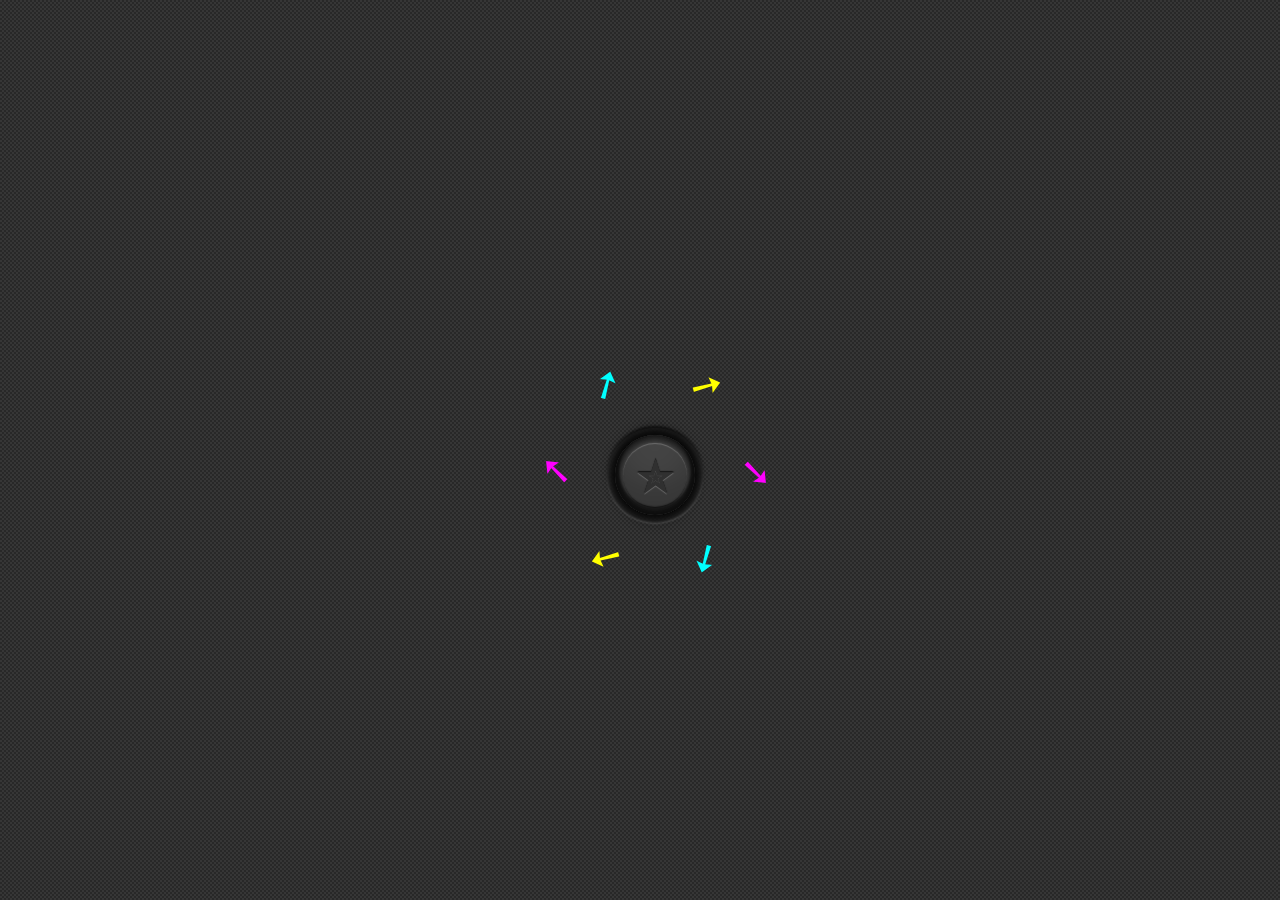
<file: birthday/index.html>
<!DOCTYPE html>
<html lang="fa">
<head>
  <meta charset="UTF-8">
  <meta name="viewport" content="width=device-width, initial-scale=1.0">
  <title></title>
  <style>
    html {
      -webkit-tap-highlight-color: transparent;
      tap-highlight-color: transparent;
    }
    body {
      background-color: #363636;
      background-image: 
        linear-gradient(45deg, hsla(0,0%,0%,.25) 25%, transparent 25%, transparent 75%, hsla(0,0%,0%,.25) 75%, hsla(0,0%,0%,.25)), 
        linear-gradient(45deg, hsla(0,0%,0%,.25) 25%, transparent 25%, transparent 75%, hsla(0,0%,0%,.25) 75%, hsla(0,0%,0%,.25));
      background-position: 0 0, 2px 2px;
      background-size: 4px 4px;
      margin: 0;
      height: 100vh;
      display: flex;
      justify-content: center;
      align-items: center;
    }

  .container {
    position: relative;
    width: 200px;
    height: 200px;
  }

  .arrows {
    position: absolute;
    top: 50%;
    left: 50%;
    width: 0;
    height: 0;
    transform: translate(-50%, -50%);
  }


  .arrow {
    position: absolute;
    font-size: 38px;
    animation: blinkColor 1.5s infinite alternate;
  }



    @keyframes blinkColor {
      0% {
        opacity: 1;
        filter: drop-shadow(0 0 3px currentColor);
      }
      100% {
        opacity: 0.3;
        filter: drop-shadow(0 0 15px currentColor);
      }
    }

    button.depth {
      background: #444;
      border: none;
      border-radius: 80px;
      box-shadow: inset 0 0 2px 2px hsla(0,0%,0%,.2),
                  inset 0 0 2px 4px hsla(0,0%,0%,.2),
                  inset 0 0 2px 6px hsla(0,0%,0%,.2),
                  inset 0 0 1px 8px hsla(0,0%,0%,.5),
                  inset 0 -4px 2px 4px hsla(0,0%,0%,.5),
                  inset 0 1px 1px 8px hsla(0,0%,100%,.25),
                  inset 0 -30px 30px hsla(0,0%,0%,.2),
                  0 -4px 8px 4px hsla(0,0%,0%,.5),
                  0 10px 10px hsla(0,0%,0%,.25),
                  0 0 2px 2px hsla(0,0%,0%,.2),
                  0 0 2px 4px hsla(0,0%,0%,.2),
                  0 0 2px 6px hsla(0,0%,0%,.2),
                  0 0 2px 8px hsla(0,0%,0%,.5),
                  0 1px 2px 8px hsla(0,0%,100%,.25),
                  0 -1px 2px 8px hsla(0,0%,0%,.5);
      color: #303030;
      cursor: pointer;
      font: bold 40px/85px sans-serif;
      height: 80px;
      width: 80px;
      text-shadow: 0 1px 1px hsla(0,0%,100%,.25),
                   0 -1px 1px hsla(0,0%,0%,.75);
    }

    button.depth:hover,
    button.depth:focus {
      color: #0ab;
      text-shadow: 0 0 20px hsla(240,75%,75%,.5),
                   0 1px 1px hsla(0,0%,100%,.25),
                   0 -1px 1px hsla(0,0%,0%,.75);
    }

    button.depth:active {
      box-shadow: inset 0 0 2px 2px hsla(0,0%,0%,.2),
                  inset 0 0 2px 4px hsla(0,0%,0%,.2),
                  inset 0 0 2px 6px hsla(0,0%,0%,.2),
                  inset 0 0 1px 7px hsla(0,0%,0%,.5),
                  inset 0 5px 15px 7px hsla(0,0%,0%,.15),
                  inset 0 -4px 2px 3px hsla(0,0%,0%,.5),
                  inset 0 1px 1px 7px hsla(0,0%,100%,.25),
                  inset 0 -30px 30px hsla(0,0%,0%,.1),
                  inset 0 30px 30px hsla(0,0%,0%,.2),
                  0 -4px 8px 4px hsla(0,0%,0%,.5),
                  0 5px 10px hsla(0,0%,0%,.25),
                  0 0 2px 2px hsla(0,0%,0%,.2),
                  0 0 2px 4px hsla(0,0%,0%,.2),
                  0 0 2px 6px hsla(0,0%,0%,.2),
                  0 0 2px 8px hsla(0,0%,0%,.5),
                  0 1px 2px 8px hsla(0,0%,100%,.25),
                  0 -1px 2px 8px hsla(0,0%,0%,.5);
      line-height: 86px;
    }
  .arrow:nth-child(1) {
    transform: rotate(0deg) translateX(100px);
    color: #ff00ff;
    animation-delay: 0s;
  }
  .arrow:nth-child(2) {
    transform: rotate(60deg) translateX(100px);
    color: #00ffff;
    animation-delay: 0.15s;
  }
  .arrow:nth-child(3) {
    transform: rotate(120deg) translateX(100px);
    color: #ffff00;
    animation-delay: 0.3s;
  }
  .arrow:nth-child(4) {
    transform: rotate(180deg) translateX(100px);
    color: #ff00ff;
    animation-delay: 0.45s;
  }
  .arrow:nth-child(5) {
    transform: rotate(240deg) translateX(100px);
    color: #00ffff;
    animation-delay: 0.6s;
  }
  .arrow:nth-child(6) {
    transform: rotate(300deg) translateX(100px);
    color: #ffff00;
    animation-delay: 0.75s;
  }
    
  </style>
</head>
<body>
  <div class="container">
    <div class="arrows">
      <div id="one" class="arrow">&#10136;</div>
      <div id="two" class="arrow">&#10136;</div>
      <div id="three" class="arrow">&#10136;</div>
      <div id="four" class="arrow">&#10136;</div>
      <div id="five" class="arrow">&#10136;</div>
      <div id="six" class="arrow">&#10136;</div>
    </div>

    <audio id="myAudio" src="music/happy-birthday-to-you-bossa-nova-style-arrangement-21399.mp3" loop></audio>

    <button style="position: absolute; margin-top: 85px; margin-left: 75px;" class="depth" type="button">&#10030;</button> 
  </div>
<script>
const button = document.querySelector('button.depth');
const audio = document.getElementById('myAudio');

button.addEventListener('click', () => {
  localStorage.setItem('playMusic', 'true');
  audio.play();
  setTimeout(() => {
    window.location.href = 'messege.html';
  }, 500);
});
</script>


</body>
</html>
</file>
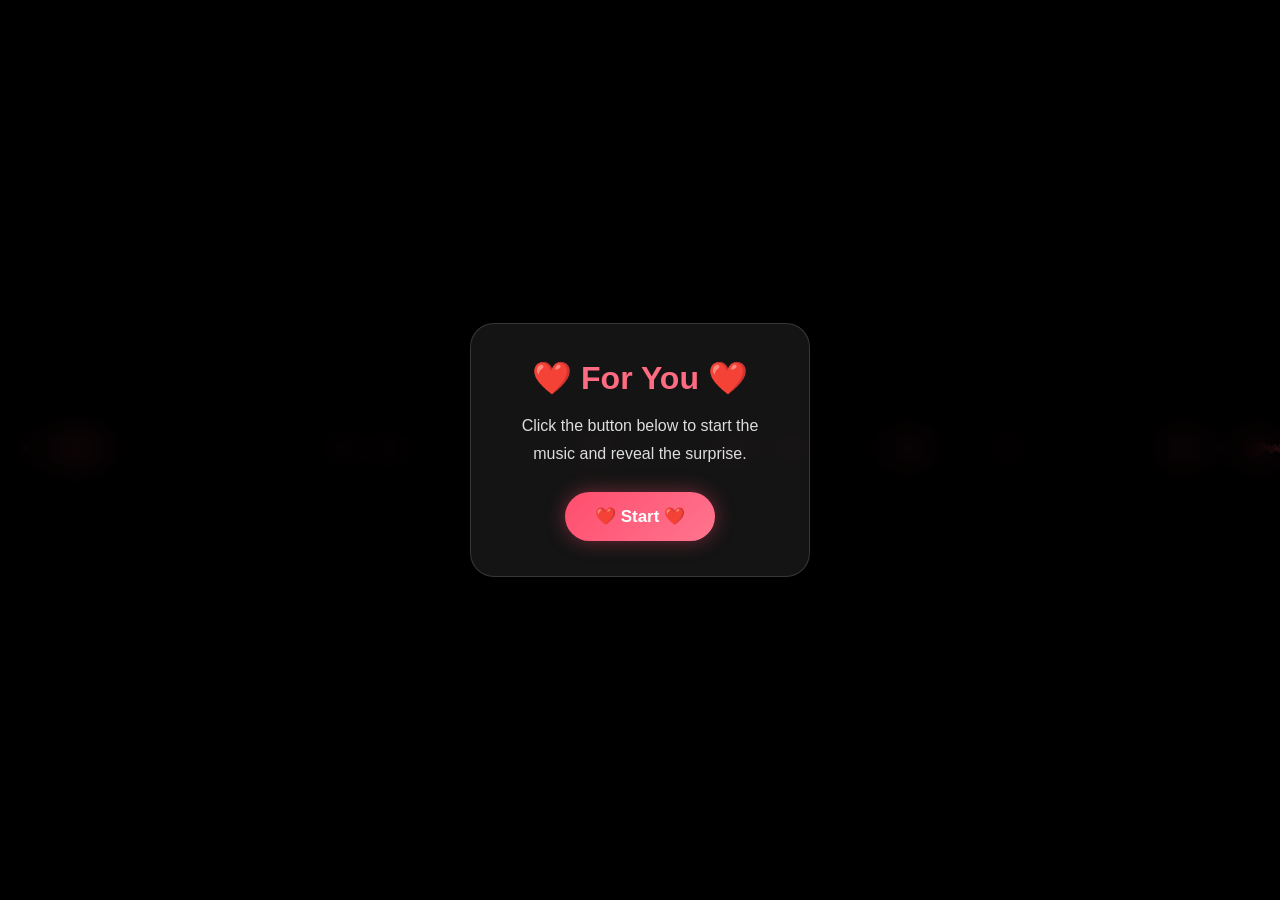
<file: love/index.html>
<!DOCTYPE html>
<html lang="en">

<head>
<meta charset="UTF-8">
<link rel="stylesheet" href="style.css">
<meta name="viewport" content="width=device-width, initial-scale=1.0">

<title>Love Heart</title>

</head>

<body>

<audio id="bgMusic" loop>
    <source src="music.mp3" type="audio/mpeg">
</audio>

<div class="container" id="heart"></div>

<div class="overlay" id="overlay">

    <div class="glass-card">

        <h1>❤️ For You ❤️</h1>

        <p>
            Click the button below to start the music
            and reveal the surprise.
        </p>

        <button class="play-btn" id="playBtn">
            ❤️ Start ❤️
        </button>

    </div>

</div>

<script src="script.js"></script>
</body>
</html>
</file>
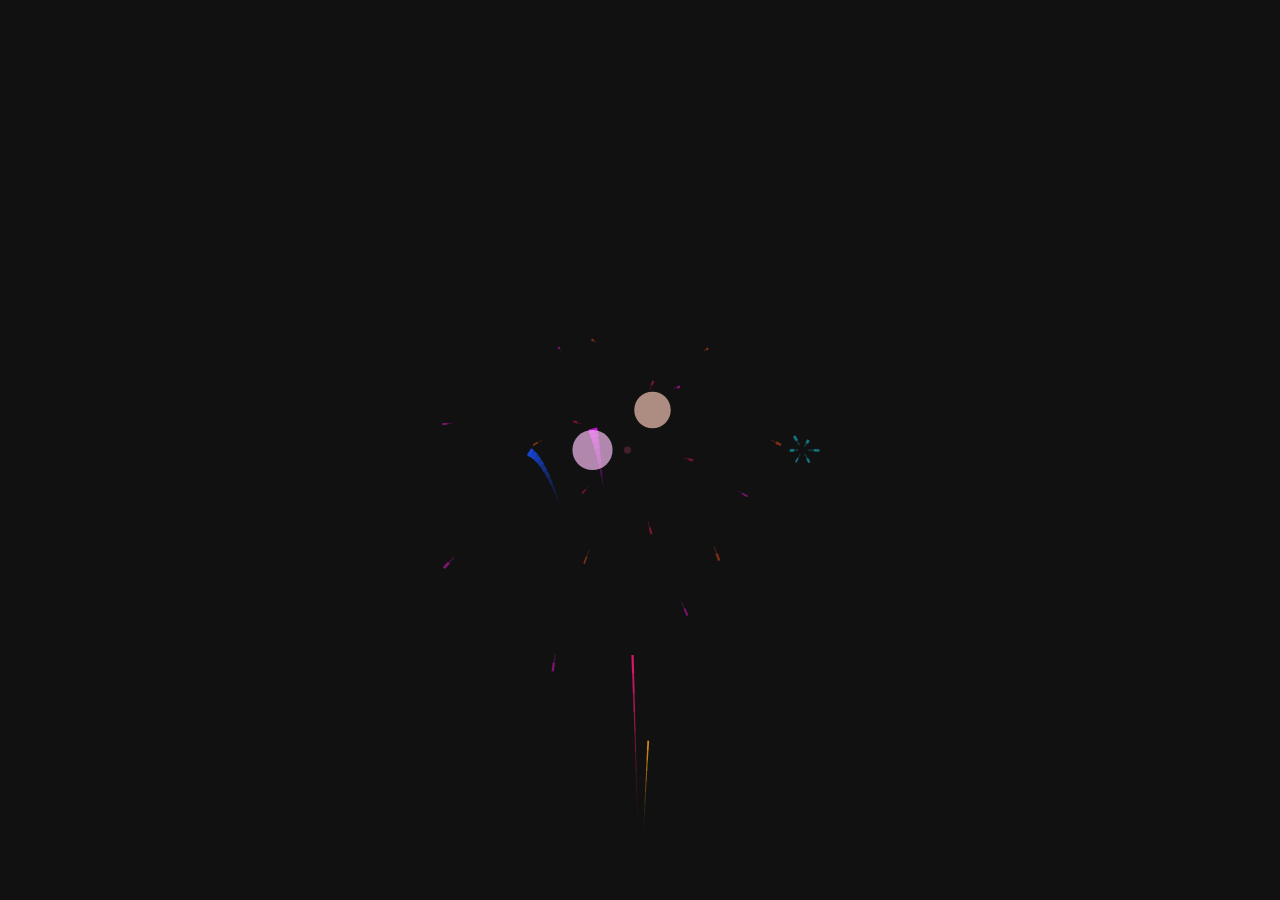
<file: messege.html>
<!DOCTYPE html>
<html lang="en">
<head>
    <meta charset="UTF-8">
    <meta name="viewport" content="width=device-width, initial-scale=1.0">
    <style>
canvas {
	position: absolute;
	top: 0;
	left: 0;
}
p {
	margin: 0 0;
	position: absolute;
	font: 16px Verdana;
	color: #eee;
	height: 25px;
	top: calc( 100vh - 30px );
	text-shadow: 0 0 2px white;
}
p a {
	text-decoration: none;
	color: #aaa;
}
span {
	font-size: 11px;
}
p > a:first-of-type {
	font-size: 20px;
}
body {
	overflow: hidden;
}
    </style>
    <title></title>
</head>
<body>
    <canvas id=c></canvas>

<audio id="myAudio" src="music/happy-birthday-to-you-bossa-nova-style-arrangement-21399.mp3" loop></audio>
</body>

<script>
const audio = document.getElementById('myAudio');
if (localStorage.getItem('playMusic') === 'true') {
  audio.play();
}


var w = c.width = window.innerWidth,
		h = c.height = window.innerHeight,
		ctx = c.getContext( '2d' ),
		
		hw = w / 2, // half-width
		hh = h / 2,
		
		opts = {
			strings: [ 'HAPPY', 'BIRTHDAY!','To You' ],
			charSize: 30,
			charSpacing: 35,
			lineHeight: 40,
			
			cx: w / 2,
			cy: h / 2,
			
			fireworkPrevPoints: 10,
			fireworkBaseLineWidth: 5,
			fireworkAddedLineWidth: 8,
			fireworkSpawnTime: 200,
			fireworkBaseReachTime: 30,
			fireworkAddedReachTime: 30,
			fireworkCircleBaseSize: 20,
			fireworkCircleAddedSize: 10,
			fireworkCircleBaseTime: 30,
			fireworkCircleAddedTime: 30,
			fireworkCircleFadeBaseTime: 10,
			fireworkCircleFadeAddedTime: 5,
			fireworkBaseShards: 5,
			fireworkAddedShards: 5,
			fireworkShardPrevPoints: 3,
			fireworkShardBaseVel: 4,
			fireworkShardAddedVel: 2,
			fireworkShardBaseSize: 3,
			fireworkShardAddedSize: 3,
			gravity: .1,
			upFlow: -.1,
			letterContemplatingWaitTime: 360,
			balloonSpawnTime: 20,
			balloonBaseInflateTime: 10,
			balloonAddedInflateTime: 10,
			balloonBaseSize: 20,
			balloonAddedSize: 20,
			balloonBaseVel: .4,
			balloonAddedVel: .4,
			balloonBaseRadian: -( Math.PI / 2 - .5 ),
			balloonAddedRadian: -1,
		},
		calc = {
			totalWidth: opts.charSpacing * Math.max( opts.strings[0].length, opts.strings[1].length )
		},
		
		Tau = Math.PI * 2,
		TauQuarter = Tau / 4,
		
		letters = [];

ctx.font = opts.charSize + 'px Verdana';

function Letter( char, x, y ){
	this.char = char;
	this.x = x;
	this.y = y;
	
	this.dx = -ctx.measureText( char ).width / 2;
	this.dy = +opts.charSize / 2;
	
	this.fireworkDy = this.y - hh;
	
	var hue = x / calc.totalWidth * 360;
	
	this.color = 'hsl(hue,80%,50%)'.replace( 'hue', hue );
	this.lightAlphaColor = 'hsla(hue,80%,light%,alp)'.replace( 'hue', hue );
	this.lightColor = 'hsl(hue,80%,light%)'.replace( 'hue', hue );
	this.alphaColor = 'hsla(hue,80%,50%,alp)'.replace( 'hue', hue );
	
	this.reset();
}
Letter.prototype.reset = function(){
	
	this.phase = 'firework';
	this.tick = 0;
	this.spawned = false;
	this.spawningTime = opts.fireworkSpawnTime * Math.random() |0;
	this.reachTime = opts.fireworkBaseReachTime + opts.fireworkAddedReachTime * Math.random() |0;
	this.lineWidth = opts.fireworkBaseLineWidth + opts.fireworkAddedLineWidth * Math.random();
	this.prevPoints = [ [ 0, hh, 0 ] ];
}
Letter.prototype.step = function(){
	
	if( this.phase === 'firework' ){
		
		if( !this.spawned ){
			
			++this.tick;
			if( this.tick >= this.spawningTime ){
				
				this.tick = 0;
				this.spawned = true;
			}
			
		} else {
			
			++this.tick;
			
			var linearProportion = this.tick / this.reachTime,
					armonicProportion = Math.sin( linearProportion * TauQuarter ),
					
					x = linearProportion * this.x,
					y = hh + armonicProportion * this.fireworkDy;
			
			if( this.prevPoints.length > opts.fireworkPrevPoints )
				this.prevPoints.shift();
			
			this.prevPoints.push( [ x, y, linearProportion * this.lineWidth ] );
			
			var lineWidthProportion = 1 / ( this.prevPoints.length - 1 );
			
			for( var i = 1; i < this.prevPoints.length; ++i ){
				
				var point = this.prevPoints[ i ],
						point2 = this.prevPoints[ i - 1 ];
					
				ctx.strokeStyle = this.alphaColor.replace( 'alp', i / this.prevPoints.length );
				ctx.lineWidth = point[ 2 ] * lineWidthProportion * i;
				ctx.beginPath();
				ctx.moveTo( point[ 0 ], point[ 1 ] );
				ctx.lineTo( point2[ 0 ], point2[ 1 ] );
				ctx.stroke();
			
			}
			
			if( this.tick >= this.reachTime ){
				
				this.phase = 'contemplate';
				
				this.circleFinalSize = opts.fireworkCircleBaseSize + opts.fireworkCircleAddedSize * Math.random();
				this.circleCompleteTime = opts.fireworkCircleBaseTime + opts.fireworkCircleAddedTime * Math.random() |0;
				this.circleCreating = true;
				this.circleFading = false;
				
				this.circleFadeTime = opts.fireworkCircleFadeBaseTime + opts.fireworkCircleFadeAddedTime * Math.random() |0;
				this.tick = 0;
				this.tick2 = 0;
				
				this.shards = [];
				
				var shardCount = opts.fireworkBaseShards + opts.fireworkAddedShards * Math.random() |0,
						angle = Tau / shardCount,
						cos = Math.cos( angle ),
						sin = Math.sin( angle ),
						
						x = 1,
						y = 0;
				
				for( var i = 0; i < shardCount; ++i ){
					var x1 = x;
					x = x * cos - y * sin;
					y = y * cos + x1 * sin;
					
					this.shards.push( new Shard( this.x, this.y, x, y, this.alphaColor ) );
				}
			}
			
		}
	} else if( this.phase === 'contemplate' ){
		
		++this.tick;
		
		if( this.circleCreating ){
			
			++this.tick2;
			var proportion = this.tick2 / this.circleCompleteTime,
					armonic = -Math.cos( proportion * Math.PI ) / 2 + .5;
			
			ctx.beginPath();
			ctx.fillStyle = this.lightAlphaColor.replace( 'light', 50 + 50 * proportion ).replace( 'alp', proportion );
			ctx.beginPath();
			ctx.arc( this.x, this.y, armonic * this.circleFinalSize, 0, Tau );
			ctx.fill();
			
			if( this.tick2 > this.circleCompleteTime ){
				this.tick2 = 0;
				this.circleCreating = false;
				this.circleFading = true;
			}
		} else if( this.circleFading ){
		
			ctx.fillStyle = this.lightColor.replace( 'light', 70 );
			ctx.fillText( this.char, this.x + this.dx, this.y + this.dy );
			
			++this.tick2;
			var proportion = this.tick2 / this.circleFadeTime,
					armonic = -Math.cos( proportion * Math.PI ) / 2 + .5;
			
			ctx.beginPath();
			ctx.fillStyle = this.lightAlphaColor.replace( 'light', 100 ).replace( 'alp', 1 - armonic );
			ctx.arc( this.x, this.y, this.circleFinalSize, 0, Tau );
			ctx.fill();
			
			if( this.tick2 >= this.circleFadeTime )
				this.circleFading = false;
			
		} else {
			
			ctx.fillStyle = this.lightColor.replace( 'light', 70 );
			ctx.fillText( this.char, this.x + this.dx, this.y + this.dy );
		}
		
		for( var i = 0; i < this.shards.length; ++i ){
			
			this.shards[ i ].step();
			
			if( !this.shards[ i ].alive ){
				this.shards.splice( i, 1 );
				--i;
			}
		}
		
		if( this.tick > opts.letterContemplatingWaitTime ){
			
			this.phase = 'balloon';
			
			this.tick = 0;
			this.spawning = true;
			this.spawnTime = opts.balloonSpawnTime * Math.random() |0;
			this.inflating = false;
			this.inflateTime = opts.balloonBaseInflateTime + opts.balloonAddedInflateTime * Math.random() |0;
			this.size = opts.balloonBaseSize + opts.balloonAddedSize * Math.random() |0;
			
			var rad = opts.balloonBaseRadian + opts.balloonAddedRadian * Math.random(),
					vel = opts.balloonBaseVel + opts.balloonAddedVel * Math.random();
			
			this.vx = Math.cos( rad ) * vel;
			this.vy = Math.sin( rad ) * vel;
		}
	} else if( this.phase === 'balloon' ){
			
		ctx.strokeStyle = this.lightColor.replace( 'light', 80 );
		
		if( this.spawning ){
			
			++this.tick;
			ctx.fillStyle = this.lightColor.replace( 'light', 70 );
			ctx.fillText( this.char, this.x + this.dx, this.y + this.dy );
			
			if( this.tick >= this.spawnTime ){
				this.tick = 0;
				this.spawning = false;
				this.inflating = true;	
			}
		} else if( this.inflating ){
			
			++this.tick;
			
			var proportion = this.tick / this.inflateTime,
			    x = this.cx = this.x,
					y = this.cy = this.y - this.size * proportion;
			
			ctx.fillStyle = this.alphaColor.replace( 'alp', proportion );
			ctx.beginPath();
			generateBalloonPath( x, y, this.size * proportion );
			ctx.fill();
			
			ctx.beginPath();
			ctx.moveTo( x, y );
			ctx.lineTo( x, this.y );
			ctx.stroke();
			
			ctx.fillStyle = this.lightColor.replace( 'light', 70 );
			ctx.fillText( this.char, this.x + this.dx, this.y + this.dy );
			
			if( this.tick >= this.inflateTime ){
				this.tick = 0;
				this.inflating = false;
			}
			
		} else {
			
			this.cx += this.vx;
			this.cy += this.vy += opts.upFlow;
			
			ctx.fillStyle = this.color;
			ctx.beginPath();
			generateBalloonPath( this.cx, this.cy, this.size );
			ctx.fill();
			
			ctx.beginPath();
			ctx.moveTo( this.cx, this.cy );
			ctx.lineTo( this.cx, this.cy + this.size );
			ctx.stroke();
			
			ctx.fillStyle = this.lightColor.replace( 'light', 70 );
			ctx.fillText( this.char, this.cx + this.dx, this.cy + this.dy + this.size );
			
			if( this.cy + this.size < -hh || this.cx < -hw || this.cy > hw  )
				this.phase = 'done';
			
		}
	}
}
function Shard( x, y, vx, vy, color ){
	
	var vel = opts.fireworkShardBaseVel + opts.fireworkShardAddedVel * Math.random();
	
	this.vx = vx * vel;
	this.vy = vy * vel;
	
	this.x = x;
	this.y = y;
	
	this.prevPoints = [ [ x, y ] ];
	this.color = color;
	
	this.alive = true;
	
	this.size = opts.fireworkShardBaseSize + opts.fireworkShardAddedSize * Math.random();
}
Shard.prototype.step = function(){
	
	this.x += this.vx;
	this.y += this.vy += opts.gravity;
	
	if( this.prevPoints.length > opts.fireworkShardPrevPoints )
		this.prevPoints.shift();
	
	this.prevPoints.push( [ this.x, this.y ] );
	
	var lineWidthProportion = this.size / this.prevPoints.length;
	
	for( var k = 0; k < this.prevPoints.length - 1; ++k ){
		
		var point = this.prevPoints[ k ],
				point2 = this.prevPoints[ k + 1 ];
		
		ctx.strokeStyle = this.color.replace( 'alp', k / this.prevPoints.length );
		ctx.lineWidth = k * lineWidthProportion;
		ctx.beginPath();
		ctx.moveTo( point[ 0 ], point[ 1 ] );
		ctx.lineTo( point2[ 0 ], point2[ 1 ] );
		ctx.stroke();
		
	}
	
	if( this.prevPoints[ 0 ][ 1 ] > hh )
		this.alive = false;
}
function generateBalloonPath( x, y, size ){
	
	ctx.moveTo( x, y );
	ctx.bezierCurveTo( x - size / 2, y - size / 2,
									 	 x - size / 4, y - size,
									   x,            y - size );
	ctx.bezierCurveTo( x + size / 4, y - size,
									   x + size / 2, y - size / 2,
									   x,            y );
}

function anim(){
	
	window.requestAnimationFrame( anim );
	
	ctx.fillStyle = '#111';
	ctx.fillRect( 0, 0, w, h );
	
	ctx.translate( hw, hh );
	
	var done = true;
	for( var l = 0; l < letters.length; ++l ){
		
		letters[ l ].step();
		if( letters[ l ].phase !== 'done' )
			done = false;
	}
	
	ctx.translate( -hw, -hh );
	
	if( done )
		for( var l = 0; l < letters.length; ++l )
			letters[ l ].reset();
}

for( var i = 0; i < opts.strings.length; ++i ){
	for( var j = 0; j < opts.strings[ i ].length; ++j ){
		letters.push( new Letter( opts.strings[ i ][ j ], 
														j * opts.charSpacing + opts.charSpacing / 2 - opts.strings[ i ].length * opts.charSize / 2,
														i * opts.lineHeight + opts.lineHeight / 2 - opts.strings.length * opts.lineHeight / 2 ) );
	}
}

anim();

window.addEventListener( 'resize', function(){
	
	w = c.width = window.innerWidth;
	h = c.height = window.innerHeight;
	
	hw = w / 2;
	hh = h / 2;
	
	ctx.font = opts.charSize + 'px Verdana';
})

</script>

</html>
</file>
<file: love/style.css>
*{
    margin:0;
    padding:0;
    box-sizing:border-box;
}

body{
    background:#000;
    overflow:hidden;
    display:flex;
    justify-content:center;
    align-items:center;
    height:100vh;
    font-family:Arial, sans-serif;
}

/* ===========================
   HEART
=========================== */

.container{
    position:relative;
    width:450px;
    height:450px;
}

.love{
    position:absolute;
    color:#ff4d6d;
    font-size:14px;
    text-shadow:
        0 0 5px #ff4d6d,
        0 0 10px #ff4d6d,
        0 0 20px #ff4d6d;
    animation:float 4s infinite ease-in-out;
    opacity:0;
    user-select:none;
}

@keyframes float{

    0%{
        transform:translateY(20px) scale(.8);
        opacity:0;
    }

    50%{
        opacity:1;
    }

    100%{
        transform:translateY(-20px) scale(1);
        opacity:1;
    }

}

/* ===========================
   GLASSMORPHISM OVERLAY
=========================== */

.overlay{
    position:fixed;
    inset:0;

    display:flex;
    justify-content:center;
    align-items:center;

    background:rgba(0,0,0,.4);

    backdrop-filter:blur(18px);
    -webkit-backdrop-filter:blur(18px);

    z-index:9999;

    transition:
        opacity 1s ease,
        visibility 1s ease;
}




.glass-card{

    width:340px;

    padding:35px;

    border-radius:24px;

    text-align:center;

    background:rgba(255,255,255,.08);

    border:1px solid rgba(255,255,255,.15);

    backdrop-filter:blur(20px);

    box-shadow:
        0 8px 32px rgba(0,0,0,.4);

    color:white;
}

.glass-card h1{
    margin-bottom:15px;
    color:#ff6b81;
}

.glass-card p{
    color:#ddd;
    margin-bottom:25px;
    line-height:1.7;
}

.play-btn{

    border:none;
    cursor:pointer;

    padding:14px 30px;

    border-radius:999px;

    font-size:17px;
    font-weight:bold;

    color:white;

    background:linear-gradient(
        135deg,
        #ff4d6d,
        #ff758f
    );

    box-shadow:
        0 0 20px rgba(255,77,109,.4);

    transition:.3s;
}

.play-btn:hover{
    transform:scale(1.05);
}

.play-btn:active{
    transform:scale(.97);
}

/* Floating hearts */

.bg-heart{

    position:absolute;

    color:#ff4d6d55;

    animation:rise linear infinite;
}

@keyframes rise{

    from{
        transform:translateY(100vh);
        opacity:0;
    }

    20%{
        opacity:1;
    }

    to{
        transform:translateY(-100px);
        opacity:0;
    }

}
</file>
